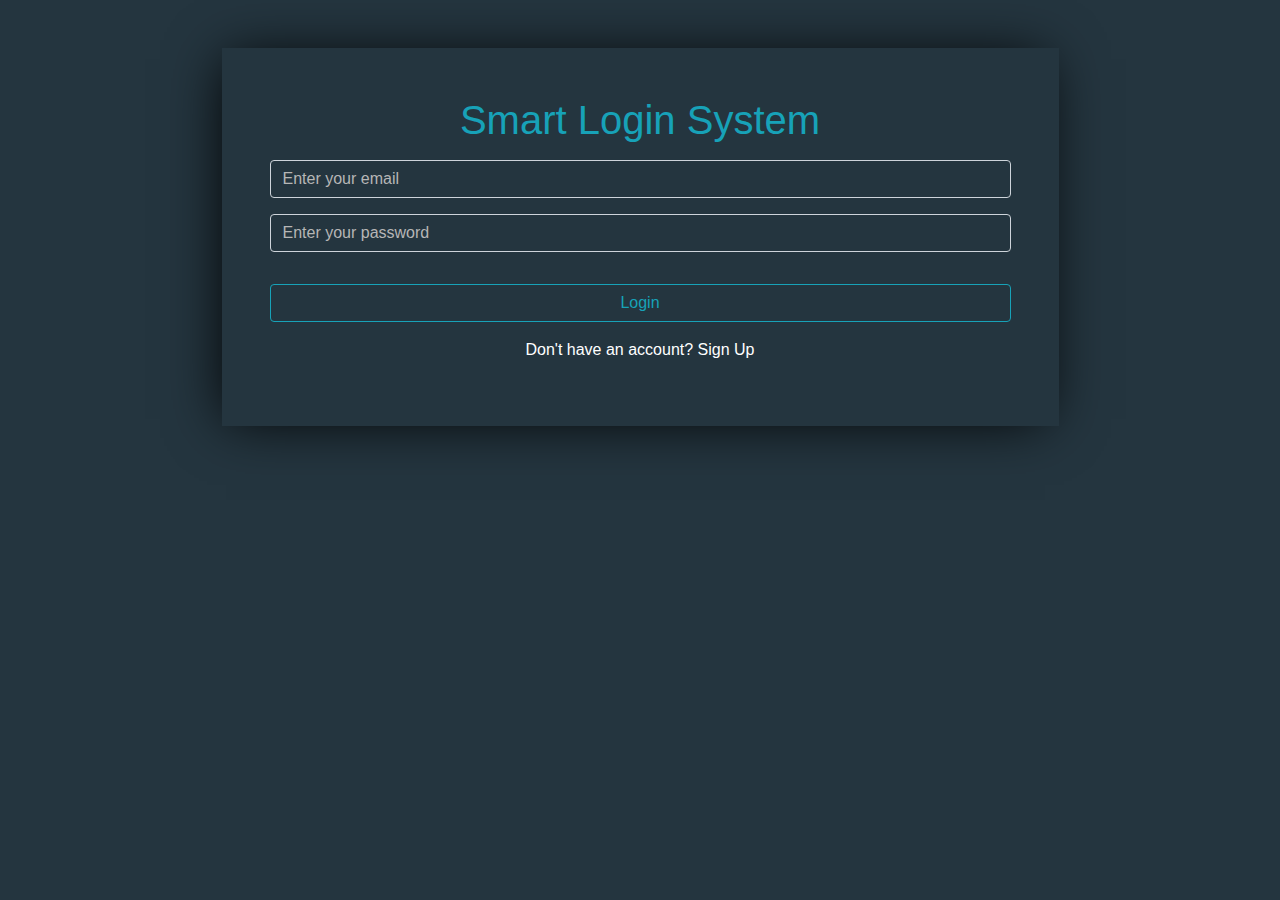
<file: index.html>
<html>

<head>
    <title>Login</title>
    <link rel="stylesheet" href="css/bootstrap.min.css">
    <link rel="stylesheet" href="css/style.css">
</head>

<body>

    <div class="container d-flex justify-content-center align-items-center my-5">
        <div class="form-div shadoow p-5 text-center w-75 m-auto">
            <h1>Smart Login System </h1>
            <input type="text" class="form-control my-3 bg-transparent text-white" placeholder="Enter your email" id="emailSignInInput">
            <input type="password" class="form-control my-3 bg-transparent text-white" placeholder="Enter your password" id="passwordSignInInput">
            <p id="logInAlert" class="text-danger my-3">email or password isn't correct</p>
            <a class="btn btn-outline w-100 my-3" id="signInBtn" >Login</a>

            <p class="text-white">
                Don't have an account?
                <a class="text-white" href="signup.html">Sign Up</a>
            </p>


        </div>
    </div>



    <script src="js/bootstrap.bundle.min.js"></script>
    <script src="js/main.js"></script>
</body>

</html>
</file>
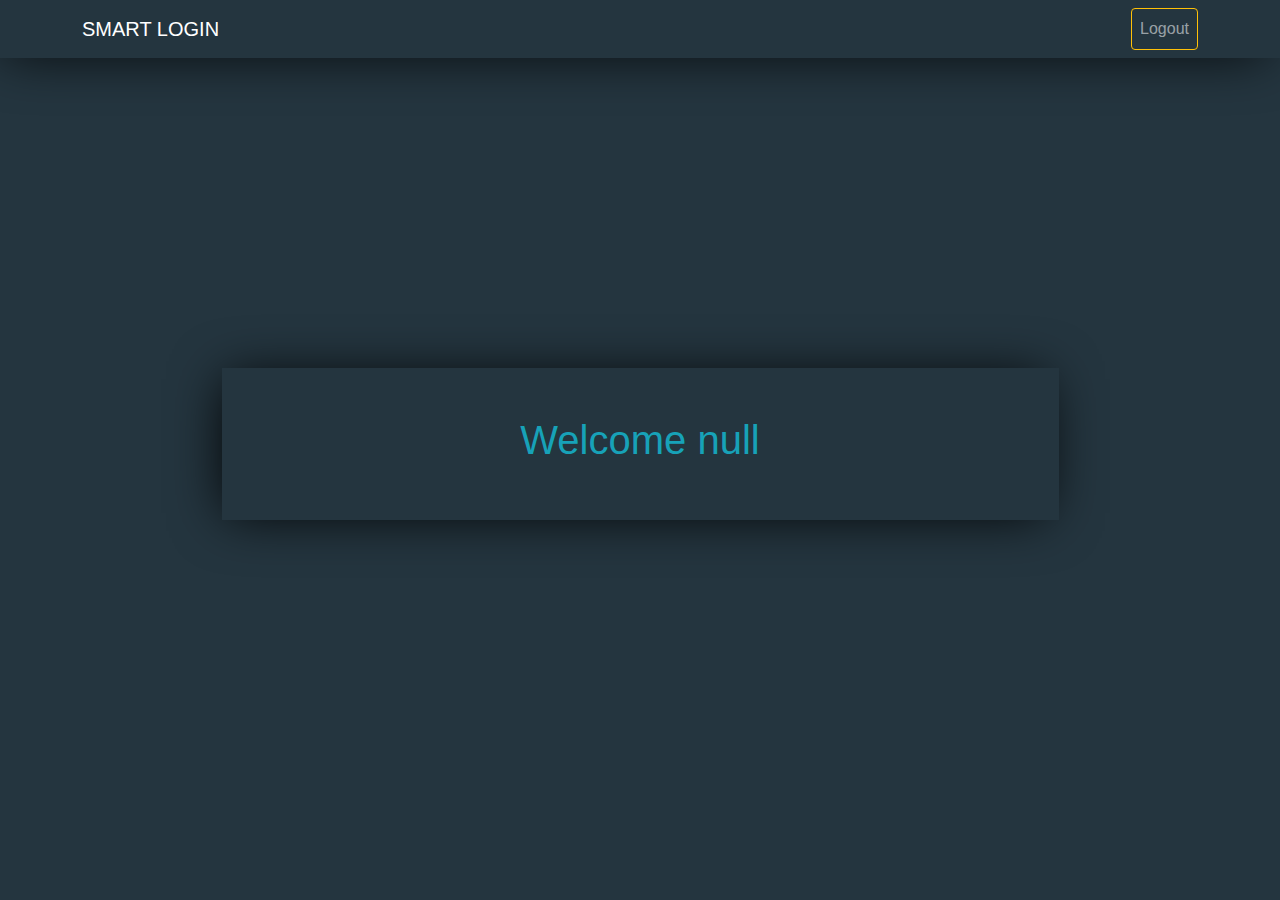
<file: home.html>
<html>

<head>
  <title>Login</title>
  <link rel="stylesheet" href="css/bootstrap.min.css">
  <link rel="stylesheet" href="css/style.css">
</head>

<body>
  <nav class="navbar navbar-expand-lg navbar-dark shadoow">
    <div class="container">
      <a class="navbar-brand" href="#">SMART LOGIN</a>
      <button class="navbar-toggler" type="button" data-bs-toggle="collapse" data-bs-target="#navbarSupportedContent"
        aria-controls="navbarSupportedContent" aria-expanded="false" aria-label="Toggle navigation">
        <span class="navbar-toggler-icon"></span>
      </button>
      <div class="collapse navbar-collapse" id="navbarSupportedContent">
        <ul class="navbar-nav ms-auto mb-2 mb-lg-0">
          <li class="nav-item">
            <a class="nav-link btn btn-outline-warning" onclick="logOut()" aria-current="page"
              href="index.html">Logout</a>
          </li>

        </ul>

      </div>
    </div>
  </nav>


  <div class="container d-flex justify-content-center align-items-center my-5 h-75">
    <div class="welcome-div shadoow p-5 text-center w-75 m-auto">
      <h1 id="userName">Welcome </h1>
    </div>
  </div>



  <script src="js/bootstrap.bundle.min.js"></script>
  <script src="js/main.js"></script>

</body>

</html>
</file>
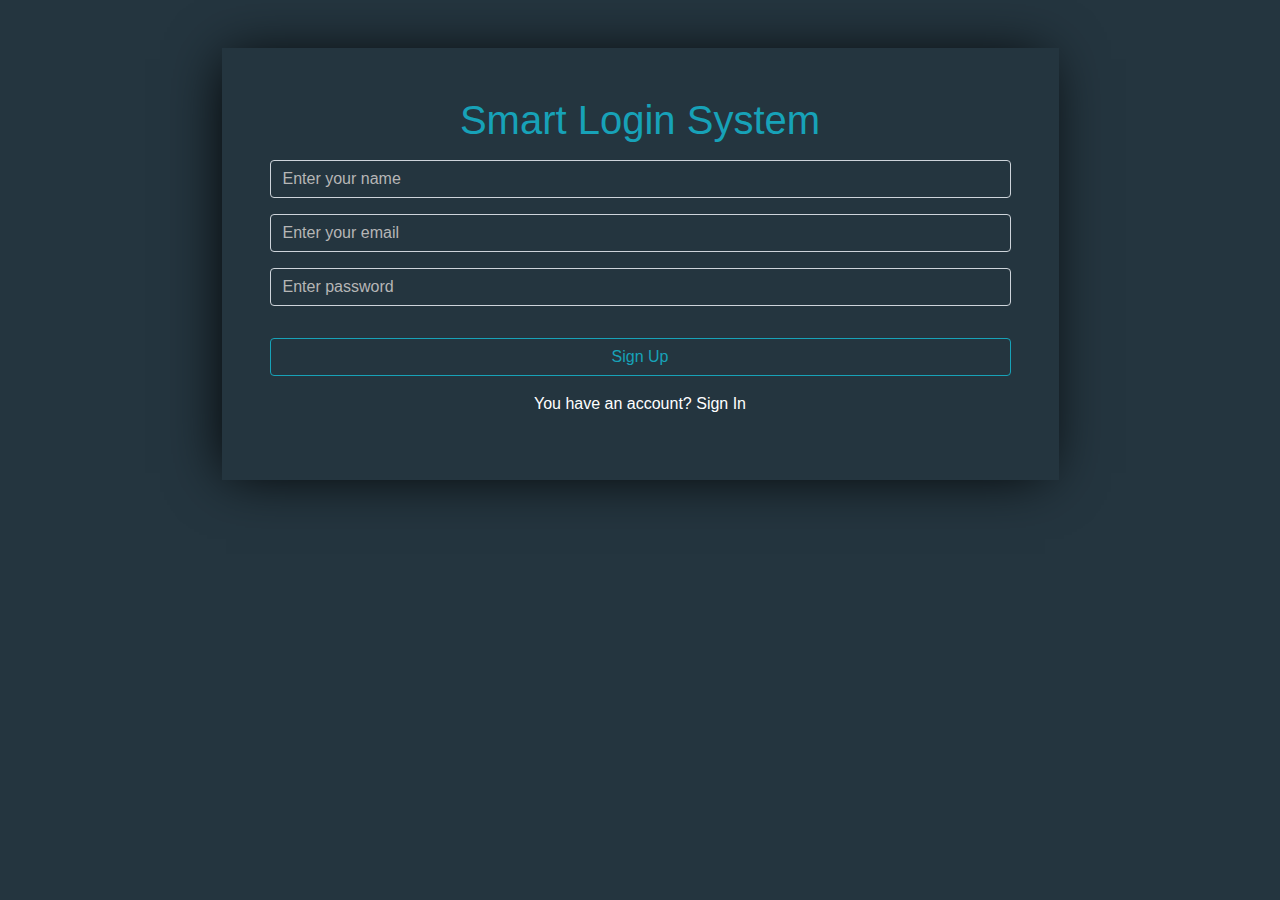
<file: signup.html>
<html>

<head>
    <title>Login</title>
    <link rel="stylesheet" href="css/bootstrap.min.css">
    <link rel="stylesheet" href="css/style.css">
</head>

<body>

    <div class="container d-flex justify-content-center align-items-center my-5">
        <div class="form-div shadoow p-5 text-center w-75 m-auto">
            <h1>Smart Login System </h1>
            <input type="text" class="form-control my-3 bg-transparent text-white" placeholder="Enter your name" id="nameSignUpInput">
            <p id="nameAlert" class="text-danger my-3">name shouldn't contain any spaces</p>
            <input type="text" class="form-control my-3 bg-transparent text-white" placeholder="Enter your email" id="emailSignUpInput">
            <p id="emailAlert" class="text-danger my-3">Enter valid email</p>
            <input type="password" class="form-control my-3 bg-transparent text-white" placeholder="Enter password" id="passwordSignUpInput">
            <p id="alert" class="text-danger my-3">All inputs are required</p>
            <button id="signUpBtn"class="btn btn-outline w-100 my-3">Sign Up</button>

            <p class="text-white">
                You have an account?
                <a class="text-white" href="index.html">Sign In</a>
            </p>
        </div>
    </div>

    <script src="js/bootstrap.bundle.min.js"></script>
    <script src="js/main.js"></script>
</body>

</html>
</file>
<file: css/style.css>
body {
    background-color: #24353f;
    font-family     : sans-serif;
}

.shadoow {
    box-shadow: -5px 2px 54px -9px rgb(0 0 0);
}

.btn-outline {
    background-color: transparent;
    color           : #17a2b8;
    border-color    : #17a2b8;
}

.btn-outline:hover {
    background-color: #17a2b8;
    color           : #fff;
}

h1 {
    color: #17a2b8;
}

input::placeholder {
    color: rgb(182, 182, 182) !important;
}

input:focus {
    box-shadow: none !important;
}

.form-div a {
    text-decoration: none;
}

.form-div a:hover {
    text-decoration: underline;
}

.text-danger{
    display: none;
}
</file>
